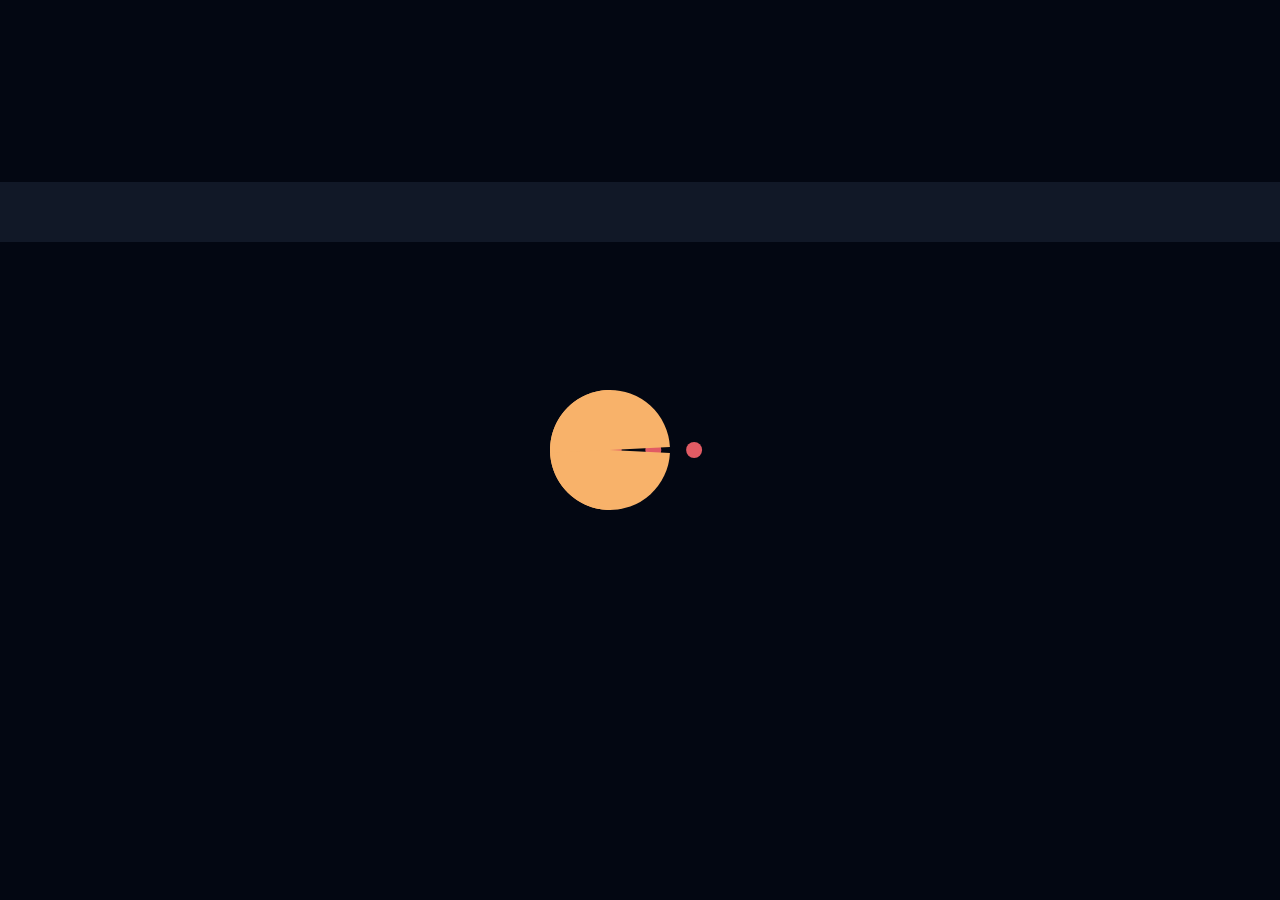
<file: html/hobby.html>
<!DOCTYPE html>
<html lang="ru">
<head>
    <meta charset="UTF-8">
    <meta name="viewport" content="width=device-width, initial-scale=1.0">
    <title>Melnikov</title>
    <link rel="stylesheet" href="../css/index.css">
</head>
<body>
   <nav class="nav"></nav>

    <ul class="mobile-nav"></ul>

    <header class="header"></header>

    <main class="main">

        <section class="hobby">
        </section>

    </main>

   

    <footer class="footer"></footer>

    <div class="copyright"></div>

    <section class="spinner"></section>

    <section class="error"></section>

  
<script type="module" src="../js/main-hobby.js"></script>
</body>
</html>
</file>
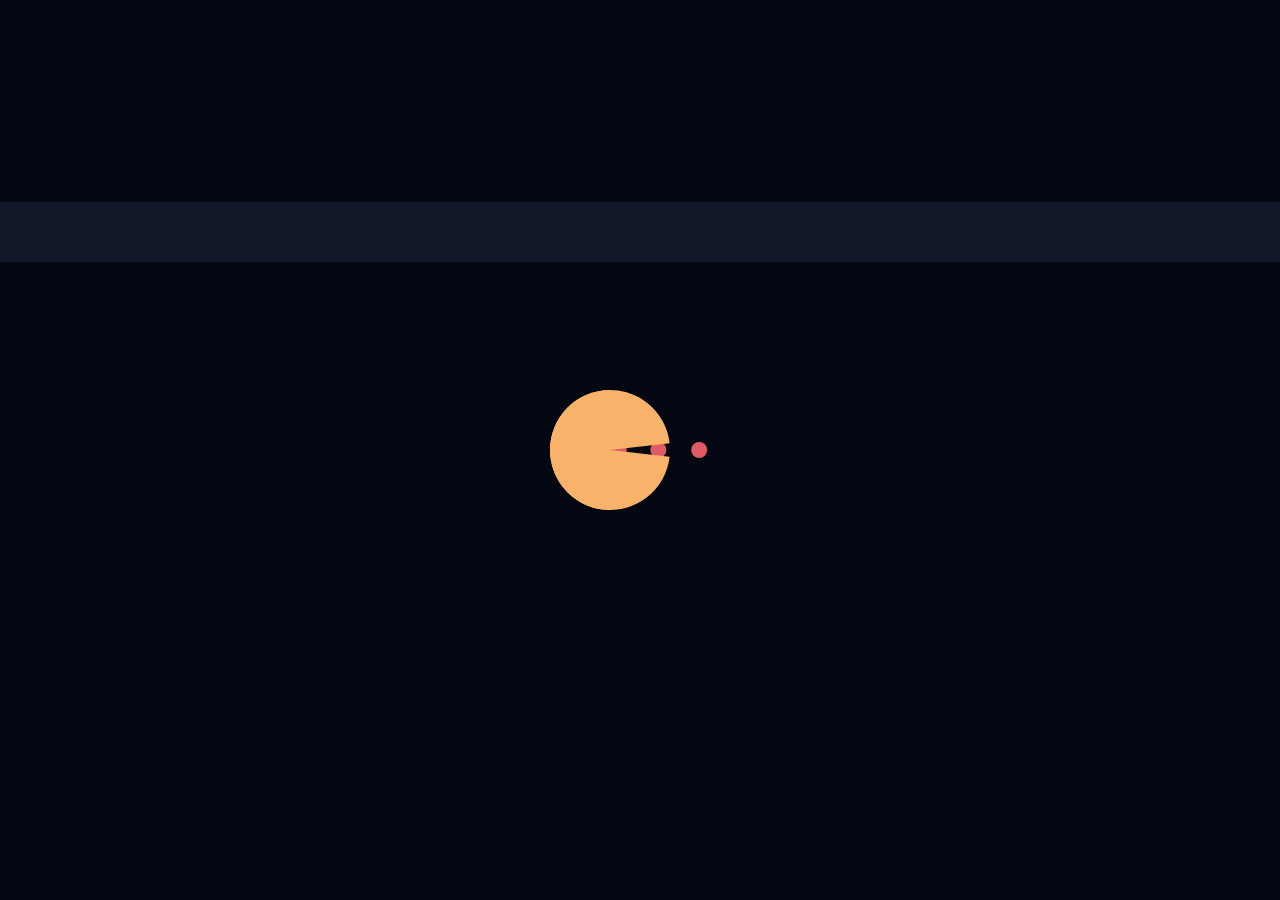
<file: html/stud.html>
<!DOCTYPE html>
<html lang="ru">
<head>
    <meta charset="UTF-8">
    <meta name="viewport" content="width=device-width, initial-scale=1.0">
    <title>Melnikov</title>
    <link rel="stylesheet" href="../css/index.css">
</head>
<body>
   <nav class="nav"></nav>

    <ul class="mobile-nav"></ul>

    <header class="header">

    </header>

    <main class="main">
        <section class="stud"></section>

        <section class="skils"></section>

    </main>

    <footer class="footer"></footer>

    <div class="copyright"></div>

    <section class="spinner"></section>

    <section class="error"></section>



<script type = 'module' src="../js/main-stud.js"></script>
</body>
</html>
</file>
<file: css/index.css>
@import url('https://fonts.googleapis.com/css2?family=Caveat:wght@400..700&display=swap');


@import url('./reset.css');



@import url('./nav/nav.css');
@import url('./header/header.css');
@import url('./content/stud/stud.css');
@import url('./content/skils/skils.css');
@import url('./content/hobby/hobby.css');
@import url('./footer/footer.css');
@import url('./footer/copyright.css');
@import url('./root.css');
@import url('./spinner/spinner.css');
@import url('./error/error.css');






html{
    background-color: var(--background-color);
}

.container{
    margin: 0 auto;
    max-width: 800px;
}
</file>
